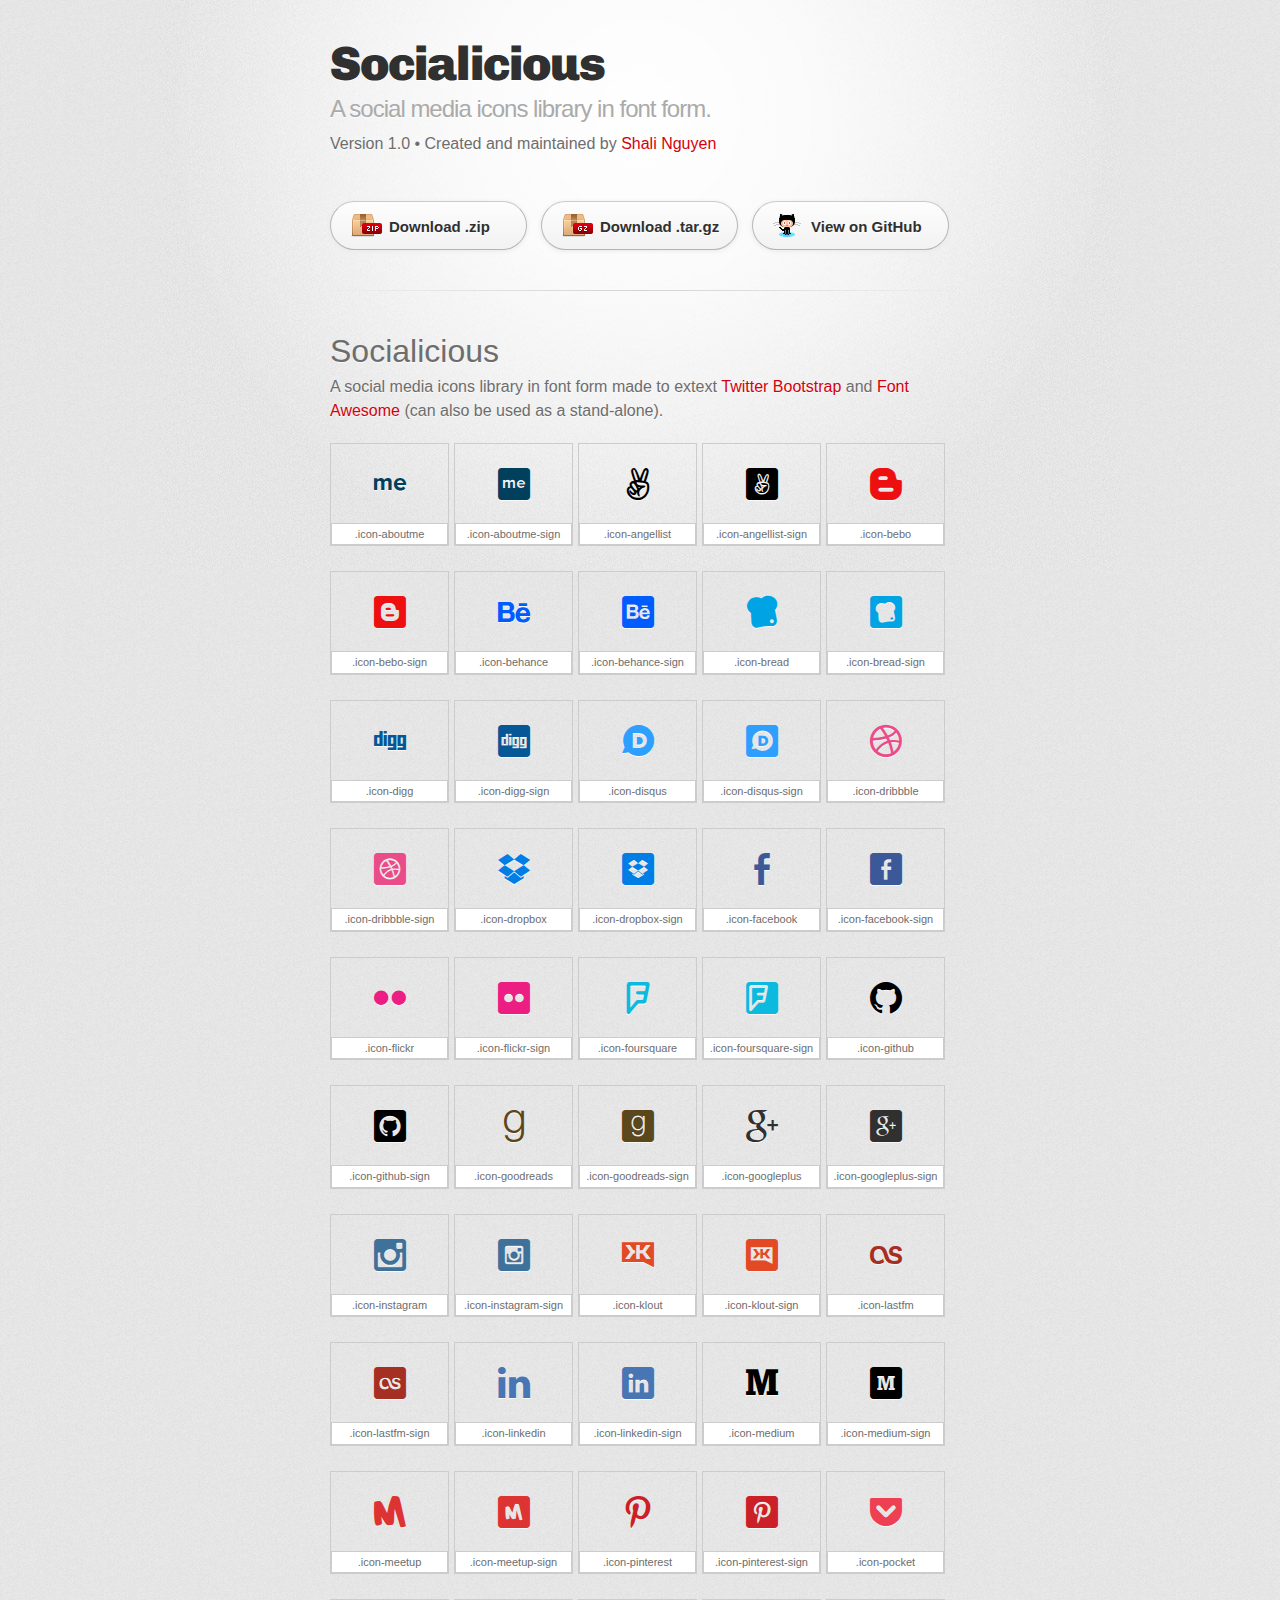
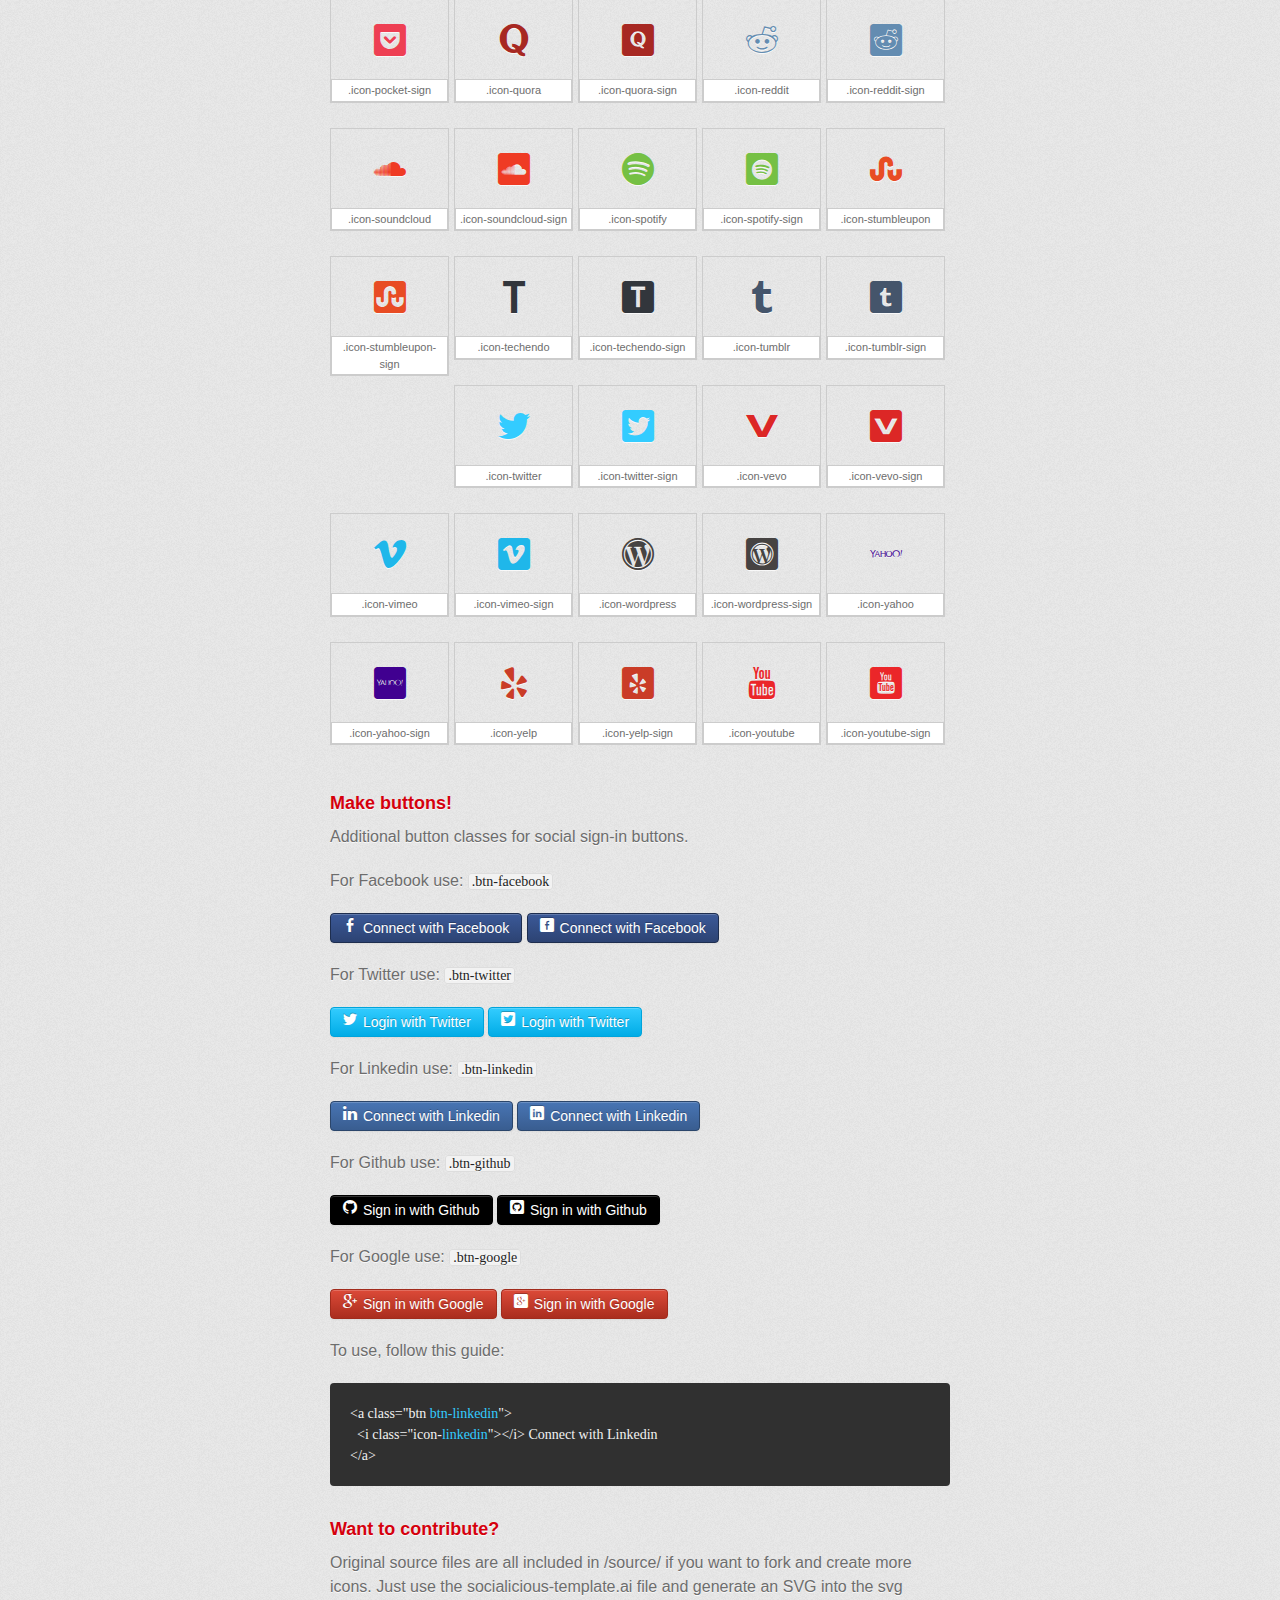
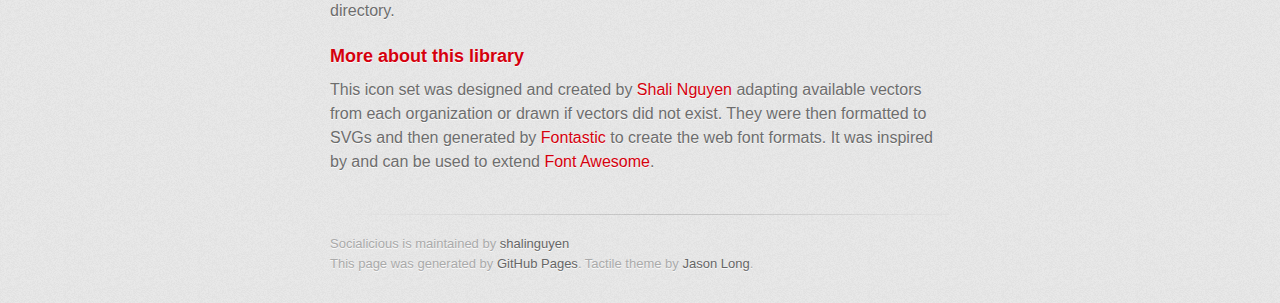
<file: index.html>
<!DOCTYPE html>
<html>
  <head>
    <meta charset='utf-8'>
    <meta http-equiv="X-UA-Compatible" content="chrome=1">
    <link href='https://fonts.googleapis.com/css?family=Chivo:900' rel='stylesheet' type='text/css'>
    <link rel="stylesheet" type="text/css" href="http://shalinguyen.github.io/socialicious/example/bootstrap.css" media="screen" />
    <link rel="stylesheet" type="text/css" href="http://shalinguyen.github.io/socialicious/example/styles.css" media="screen" />
    <link rel="stylesheet" type="text/css" href="css/socialicious.css" media="screen" />
    <!--[if lt IE 9]>
    <script src="//html5shiv.googlecode.com/svn/trunk/html5.js"></script>
    <![endif]-->
    <title>Socialicious - A social media icons library in font form</title>
  </head>
  <body>
    <div id="container">
      <div class="inner">
        <header>
          <h1>Socialicious</h1>
          <h2>A social media icons library in font form.</h2>
          <p>Version 1.0 &bull; Created and maintained by <a href="http://twitter.com/shalinguyen">Shali Nguyen</a></p>
        </header>
        <section id="downloads" class="clearfix">
          <a href="https://github.com/shalinguyen/socialicious/zipball/master" id="download-zip" class="button"><span>Download .zip</span></a>
          <a href="https://github.com/shalinguyen/socialicious/tarball/master" id="download-tar-gz" class="button"><span>Download .tar.gz</span></a>
          <a href="https://github.com/shalinguyen/socialicious" id="view-on-github" class="button"><span>View on GitHub</span></a>
        </section>
        <hr>
        <section id="main_content">
          <h1><a name="socialicious" class="anchor" href="#socialicious"><span class="octicon octicon-link"></span></a>Socialicious</h1>
          <p>A social media icons library in font form made to extext <a href="http://twitter.github.io/bootstrap/" target="_blank">Twitter Bootstrap</a> and <a href="http://fortawesome.github.io/Font-Awesome/" target="_blank">Font Awesome</a> (can also be used as a stand-alone).</p>
          <ul class="icons-preview">
            <li><i class="icon-2x icon-aboutme"></i><small>.icon-aboutme</small></li>
            <li><i class="icon-2x icon-aboutme-sign"></i><small>.icon-aboutme-sign</small></li>
            <li><i class="icon-2x icon-angellist"></i><small>.icon-angellist</small></li>
            <li><i class="icon-2x icon-angellist-sign"></i><small>.icon-angellist-sign</small></li>
            <li><i class="icon-2x icon-bebo"></i><small>.icon-bebo</small></li>
            <li><i class="icon-2x icon-bebo-sign"></i><small>.icon-bebo-sign</small></li>
            <li><i class="icon-2x icon-behance"></i><small>.icon-behance</small></li>
            <li><i class="icon-2x icon-behance-sign"></i><small>.icon-behance-sign</small></li>
            <li><i class="icon-2x icon-bread"></i><small>.icon-bread</small></li>
            <li><i class="icon-2x icon-bread-sign"></i><small>.icon-bread-sign</small></li>
            <li><i class="icon-2x icon-digg"></i><small>.icon-digg</small></li>
            <li><i class="icon-2x icon-digg-sign"></i><small>.icon-digg-sign</small></li>
            <li><i class="icon-2x icon-disqus"></i><small>.icon-disqus</small></li>
            <li><i class="icon-2x icon-disqus-sign"></i><small>.icon-disqus-sign</small></li>
            <li><i class="icon-2x icon-dribbble"></i><small>.icon-dribbble</small></li>
            <li><i class="icon-2x icon-dribbble-sign"></i><small>.icon-dribbble-sign</small></li>
            <li><i class="icon-2x icon-dropbox"></i><small>.icon-dropbox</small></li>
            <li><i class="icon-2x icon-dropbox-sign"></i><small>.icon-dropbox-sign</small></li>
            <li><i class="icon-2x icon-facebook"></i><small>.icon-facebook</small></li>
            <li><i class="icon-2x icon-facebook-sign"></i><small>.icon-facebook-sign</small></li>
            <li><i class="icon-2x icon-flickr"></i><small>.icon-flickr</small></li>
            <li><i class="icon-2x icon-flickr-sign"></i><small>.icon-flickr-sign</small></li>
            <li><i class="icon-2x icon-foursquare"></i><small>.icon-foursquare</small></li>
            <li><i class="icon-2x icon-foursquare-sign"></i><small>.icon-foursquare-sign</small></li>
            <li><i class="icon-2x icon-github"></i><small>.icon-github</small></li>
            <li><i class="icon-2x icon-github-sign"></i><small>.icon-github-sign</small></li>
            <li><i class="icon-2x icon-goodreads"></i><small>.icon-goodreads</small></li>
            <li><i class="icon-2x icon-goodreads-sign"></i><small>.icon-goodreads-sign</small></li>
            <li><i class="icon-2x icon-googleplus"></i><small>.icon-googleplus</small></li>
            <li><i class="icon-2x icon-googleplus-sign"></i><small>.icon-googleplus-sign</small></li>
            <li><i class="icon-2x icon-instagram"></i><small>.icon-instagram</small></li>
            <li><i class="icon-2x icon-instagram-sign"></i><small>.icon-instagram-sign</small></li>
            <li><i class="icon-2x icon-klout"></i><small>.icon-klout</small></li>
            <li><i class="icon-2x icon-klout-sign"></i><small>.icon-klout-sign</small></li>
            <li><i class="icon-2x icon-lastfm"></i><small>.icon-lastfm</small></li>
            <li><i class="icon-2x icon-lastfm-sign"></i><small>.icon-lastfm-sign</small></li>
            <li><i class="icon-2x icon-linkedin"></i><small>.icon-linkedin</small></li>
            <li><i class="icon-2x icon-linkedin-sign"></i><small>.icon-linkedin-sign</small></li>
            <li><i class="icon-2x icon-medium"></i><small>.icon-medium</small></li>
            <li><i class="icon-2x icon-medium-sign"></i><small>.icon-medium-sign</small></li>
            <li><i class="icon-2x icon-meetup"></i><small>.icon-meetup</small></li>
            <li><i class="icon-2x icon-meetup-sign"></i><small>.icon-meetup-sign</small></li>
            <li><i class="icon-2x icon-pinterest"></i><small>.icon-pinterest</small></li>
            <li><i class="icon-2x icon-pinterest-sign"></i><small>.icon-pinterest-sign</small></li>
            <li><i class="icon-2x icon-pocket"></i><small>.icon-pocket</small></li>
            <li><i class="icon-2x icon-pocket-sign"></i><small>.icon-pocket-sign</small></li>
            <li><i class="icon-2x icon-quora"></i><small>.icon-quora</small></li>
            <li><i class="icon-2x icon-quora-sign"></i><small>.icon-quora-sign</small></li>
            <li><i class="icon-2x icon-reddit"></i><small>.icon-reddit</small></li>
            <li><i class="icon-2x icon-reddit-sign"></i><small>.icon-reddit-sign</small></li>
            <li><i class="icon-2x icon-soundcloud"></i><small>.icon-soundcloud</small></li>
            <li><i class="icon-2x icon-soundcloud-sign"></i><small>.icon-soundcloud-sign</small></li>
            <li><i class="icon-2x icon-spotify"></i><small>.icon-spotify</small></li>
            <li><i class="icon-2x icon-spotify-sign"></i><small>.icon-spotify-sign</small></li>
            <li><i class="icon-2x icon-stumbleupon"></i><small>.icon-stumbleupon</small></li>
            <li><i class="icon-2x icon-stumbleupon-sign"></i><small>.icon-stumbleupon-sign</small></li>
            <li><i class="icon-2x icon-techendo"></i><small>.icon-techendo</small></li>
            <li><i class="icon-2x icon-techendo-sign"></i><small>.icon-techendo-sign</small></li>
            <li><i class="icon-2x icon-tumblr"></i><small>.icon-tumblr</small></li>
            <li><i class="icon-2x icon-tumblr-sign"></i><small>.icon-tumblr-sign</small></li>
            <li><i class="icon-2x icon-twitter"></i><small>.icon-twitter</small></li>
            <li><i class="icon-2x icon-twitter-sign"></i><small>.icon-twitter-sign</small></li>
            <li><i class="icon-2x icon-vevo"></i><small>.icon-vevo</small></li>
            <li><i class="icon-2x icon-vevo-sign"></i><small>.icon-vevo-sign</small></li>
            <li><i class="icon-2x icon-vimeo"></i><small>.icon-vimeo</small></li>
            <li><i class="icon-2x icon-vimeo-sign"></i><small>.icon-vimeo-sign</small></li>
            <li><i class="icon-2x icon-wordpress"></i><small>.icon-wordpress</small></li>
            <li><i class="icon-2x icon-wordpress-sign"></i><small>.icon-wordpress-sign</small></li>
            <li><i class="icon-2x icon-yahoo"></i><small>.icon-yahoo</small></li>
            <li><i class="icon-2x icon-yahoo-sign"></i><small>.icon-yahoo-sign</small></li>
            <li><i class="icon-2x icon-yelp"></i><small>.icon-yelp</small></li>
            <li><i class="icon-2x icon-yelp-sign"></i><small>.icon-yelp-sign</small></li>
            <li><i class="icon-2x icon-youtube"></i><small>.icon-youtube</small></li>
            <li><i class="icon-2x icon-youtube-sign"></i><small>.icon-youtube-sign</small></li>
          </ul>

          <h3>Make buttons!</h3>
          <p>Additional button classes for social sign-in buttons.</p>

          <p>For Facebook use: <code>.btn-facebook</code></p>
          <p>
            <a class="btn btn-facebook"><i class="icon-facebook"></i> Connect with Facebook</a>
            <a class="btn btn-facebook"><i class="icon-facebook-sign"></i> Connect with Facebook</a>
          </p>

          <p>For Twitter use: <code>.btn-twitter</code></p>
          <p>
            <a class="btn btn-twitter"><i class="icon-twitter"></i> Login with Twitter</a>
            <a class="btn btn-twitter"><i class="icon-twitter-sign"></i> Login with Twitter</a>
          </p>

          <p>For Linkedin use: <code>.btn-linkedin</code></p>
          <p>
            <a class="btn btn-linkedin"><i class="icon-linkedin"></i> Connect with Linkedin</a>
            <a class="btn btn-linkedin"><i class="icon-linkedin-sign"></i> Connect with Linkedin</a>
          </p>

          <p>For Github use: <code>.btn-github</code></p>
          <p>
            <a class="btn btn-github"><i class="icon-github"></i> Sign in with Github</a>
            <a class="btn btn-github"><i class="icon-github-sign"></i> Sign in with Github</a>
          </p>

          <p>For Google use: <code>.btn-google</code></p>
          <p>
            <a class="btn btn-google"><i class="icon-googleplus"></i> Sign in with Google</a>
            <a class="btn btn-google"><i class="icon-googleplus-sign"></i> Sign in with Google</a>
          </p>

          <p>To use, follow this guide:</p>

<pre>
&lt;a class=&quot;btn <span>btn-linkedin</span>&quot;&gt;
  &lt;i class=&quot;icon-<span>linkedin</span>&quot;&gt;&lt;/i&gt; Connect with Linkedin
&lt;/a&gt;
</pre>

          <h3><a name="want-to-contribute" class="anchor" href="#want-to-contribute"><span class="octicon octicon-link"></span></a>Want to contribute?</h3>

          <p>Original source files are all included in /source/ if you want to fork and create more icons. Just use the socialicious-template.ai file and generate an SVG into the svg directory.</p>

          <h3>
          <a name="more-about-this-library" class="anchor" href="#more-about-this-library"><span class="octicon octicon-link"></span></a>More about this library</h3>

          <p>This icon set was designed and created by <a href="http://twitter.com/shalinguyen">Shali Nguyen</a> adapting available vectors from each organization or drawn if vectors did not exist. They were then formatted to SVGs and then generated by <a href="http://fontastic.me/" target="_blank">Fontastic</a> to create the web font formats. It was inspired by and can be used to extend <a href="http://fortawesome.github.io/Font-Awesome/" target="_blank">Font Awesome</a>.</p>
        </section>
        <footer>
          Socialicious is maintained by <a href="https://github.com/shalinguyen">shalinguyen</a><br>
          This page was generated by <a href="http://pages.github.com">GitHub Pages</a>. Tactile theme by <a href="https://twitter.com/jasonlong">Jason Long</a>.
        </footer>
      </div>
    </div>
  <script>
  (function(i,s,o,g,r,a,m){i['GoogleAnalyticsObject']=r;i[r]=i[r]||function(){
  (i[r].q=i[r].q||[]).push(arguments)},i[r].l=1*new Date();a=s.createElement(o),
  m=s.getElementsByTagName(o)[0];a.async=1;a.src=g;m.parentNode.insertBefore(a,m)
  })(window,document,'script','//www.google-analytics.com/analytics.js','ga');

  ga('create', 'UA-2699473-24', 'shalinguyen.github.io');
  ga('send', 'pageview');
  </script>
  </body>
</html>
</file>
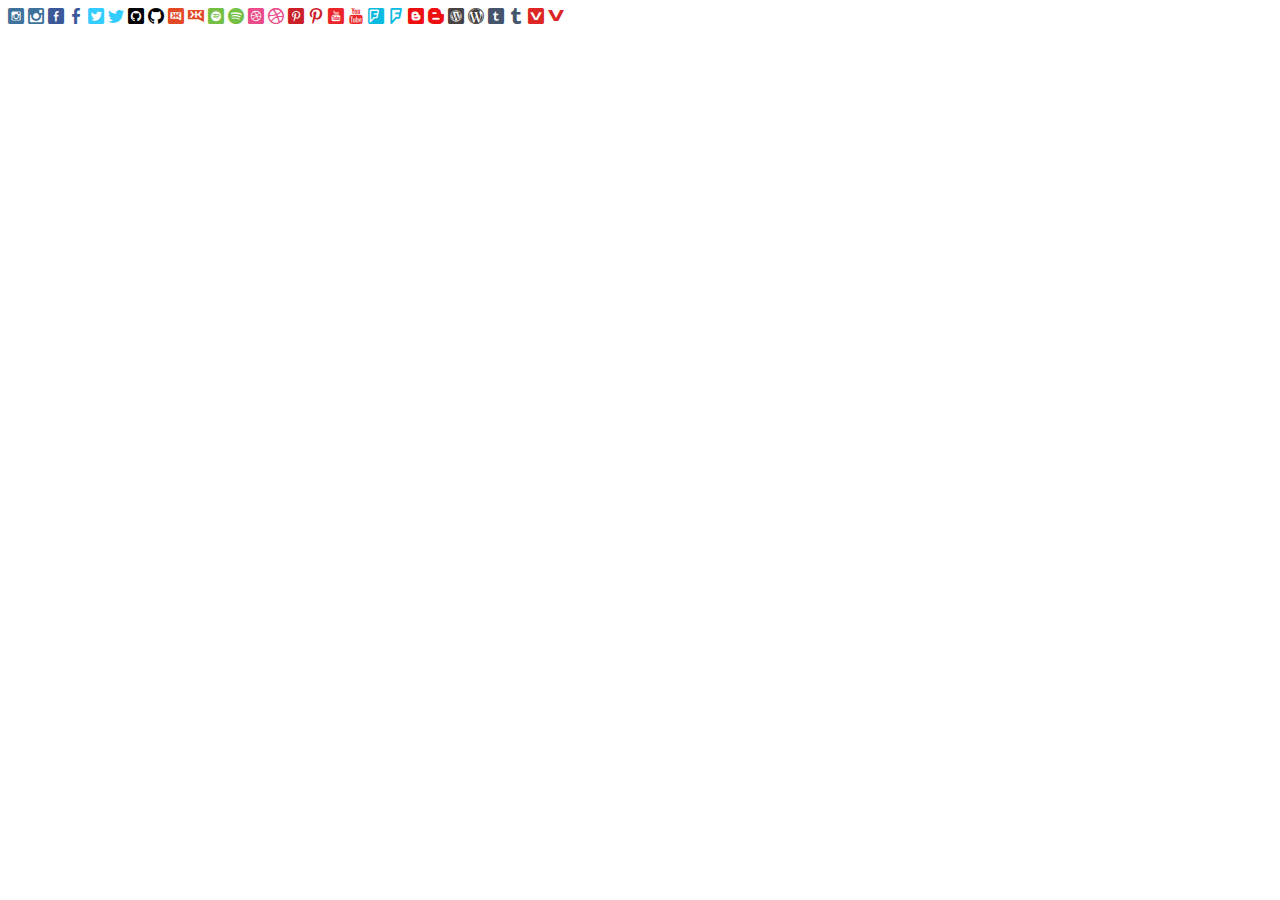
<file: examples.html>
<!DOCTYPE html>
<!--[if lt IE 7 ]><html class="ie ie6" lang="en"> <![endif]-->
<!--[if IE 7 ]><html class="ie ie7" lang="en"> <![endif]-->
<!--[if IE 8 ]><html class="ie ie8" lang="en"> <![endif]-->
<!--[if (gte IE 9)|!(IE)]><!-->
<html lang="en" xmlns="http://www.w3.org/1999/html"> <!--<![endif]-->
<head>
  <meta charset="utf-8" />
  <title>Socialicious - A social media icon font for Bootstrap</title>
  <meta name="description" content="Socialicious - A social media icon font for Bootstrap">
  <meta name="author" content="Shali Nguyen">
  <meta name="viewport" content="width=device-width, initial-scale=1.0">
  <!--<meta name="viewport" content="initial-scale=1; maximum-scale=1">-->

  <!--[if lt IE 9]>
  <script src="http://html5shim.googlecode.com/svn/trunk/html5.js"></script>
  <![endif]-->

  <!-- CSS
 ================================================== -->
  <link rel="stylesheet" href="css/socialicious.css">
</head>
<body>

<i class="icon-instagram-sign"></i>
<i class="icon-instagram"></i>
<i class="icon-facebook-sign"></i>
<i class="icon-facebook"></i>
<i class="icon-twitter-sign"></i>
<i class="icon-twitter"></i>
<i class="icon-github-sign"></i>
<i class="icon-github"></i>
<i class="icon-klout-sign"></i>
<i class="icon-klout"></i>
<i class="icon-spotify-sign"></i>
<i class="icon-spotify"></i>
<i class="icon-dribbble-sign"></i>
<i class="icon-dribbble"></i>
<i class="icon-pinterest-sign"></i>
<i class="icon-pinterest"></i>
<i class="icon-google-plus-sign"></i>
<i class="icon-google-plus"></i>
<i class="icon-youtube-sign"></i>
<i class="icon-youtube"></i>
<i class="icon-foursquare-sign"></i>
<i class="icon-foursquare"></i>
<i class="icon-bebo-sign"></i>
<i class="icon-bebo"></i>
<i class="icon-wordpress-sign"></i>
<i class="icon-wordpress"></i>
<i class="icon-tumblr-sign"></i>
<i class="icon-tumblr"></i>
<i class="icon-vevo-sign"></i>
<i class="icon-vevo"></i>

</body>
</html>
</file>
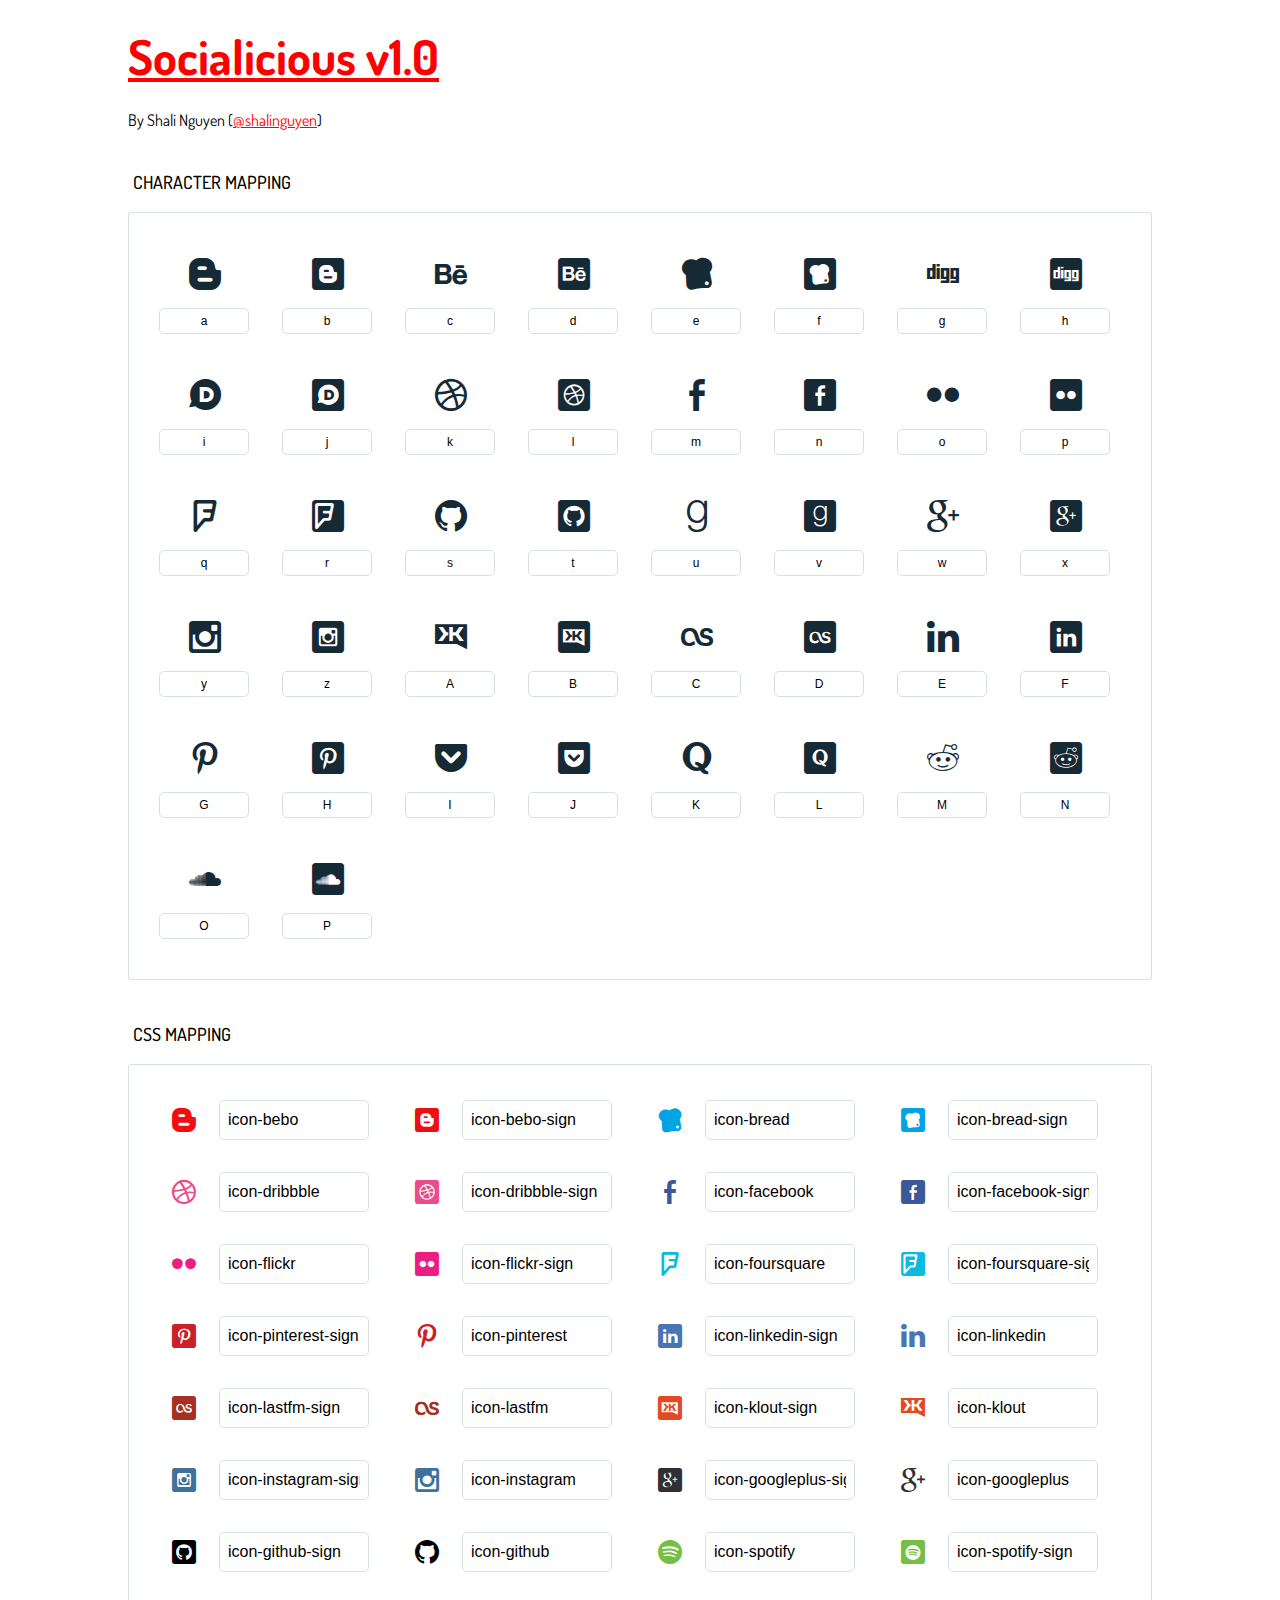
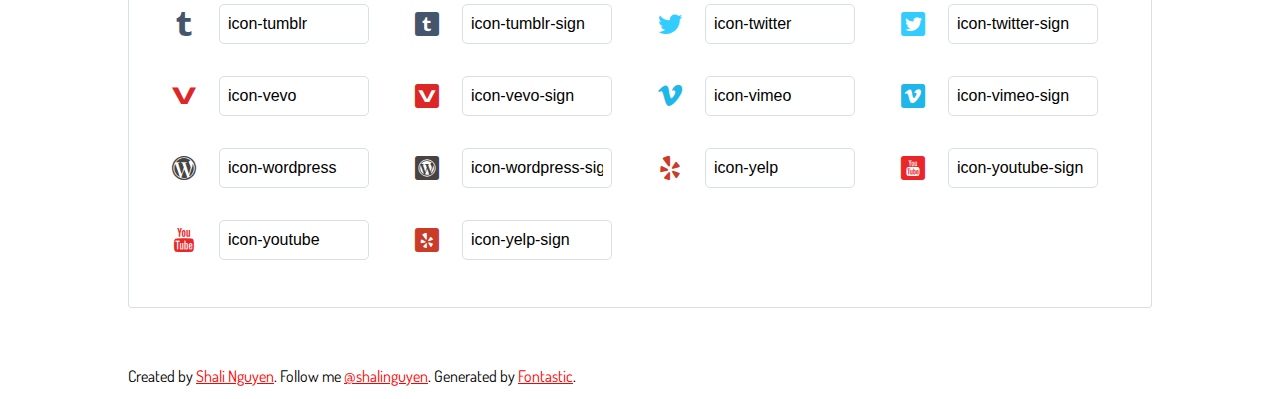
<file: icons-reference.html>
<!DOCTYPE html>
<html lang="en">
  <head>
    <meta charset="utf-8">
    <meta http-equiv="X-UA-Compatible" content="IE=edge,chrome=1">
    <meta name="viewport" content="width=device-width,initial-scale=1">
    <title>Socialicious - A social media icon font for Bootstrap</title><link href="http://fonts.googleapis.com/css?family=Dosis:400,500,700" rel="stylesheet" type="text/css">
    <meta name="author" content="Shali Nguyen">
    <link rel="stylesheet" href="css/styles.css">
    <link rel="stylesheet" href="css/socialicious.css">

    <style type="text/css">
      html,body,div,span,applet,object,iframe,h1,h2,h3,h4,h5,h6,p,blockquote,pre,a,abbr,acronym,address,big,cite,code,del,dfn,em,img,ins,kbd,q,s,samp,small,strike,strong,sub,sup,tt,var,dl,dt,dd,ol,ul,li,fieldset,form,label,legend,table,caption,tbody,tfoot,thead,tr,th,td{margin:0;padding:0;border:0;outline:0;font-weight:inherit;font-style:inherit;font-family:inherit;font-size:100%;vertical-align:baseline}
body{line-height:1;color:#000;background:#fff}
ol,ul{list-style:none}
table{border-collapse:separate;border-spacing:0;vertical-align:middle}
caption,th,td{text-align:left;font-weight:normal;vertical-align:middle}
a img{border:none}
*{-webkit-box-sizing:border-box;-moz-box-sizing:border-box;box-sizing:border-box}
body{font-family:'Dosis','Tahoma',sans-serif}
.container{margin:15px auto;width:80%}
h1{margin:40px 0;font-weight:700;font-size:48px;line-height:32px;color:#fb565e}
h2{font-size:18px;padding:0 0 21px 5px;margin:45px 0 0 0;text-transform:uppercase;font-weight:500}
a {color:red;}
.glyphs.character-mapping{margin:0 0 20px 0;padding:20px 0 20px 30px;color:rgba(0,0,0,0.5);border:1px solid #d8e0e5;-webkit-border-radius:3px;border-radius:3px;}
.glyphs.character-mapping li{margin:0 30px 20px 0;display:inline-block;width:90px}
.glyphs.character-mapping .icon{margin:10px 0 10px 15px;padding:15px;position:relative;width:55px;height:55px;color:#162a36 !important;overflow:hidden;-webkit-border-radius:3px;border-radius:3px;font-size:32px;}
.glyphs.character-mapping .icon svg{fill:#000}
.glyphs.character-mapping input{margin:0;padding:5px 0;line-height:12px;font-size:12px;display:block;width:100%;border:1px solid #d8e0e5;-webkit-border-radius:5px;border-radius:5px;text-align:center;outline:0;}
.glyphs.character-mapping input:focus{border:1px solid #fbde4a;-webkit-box-shadow:inset 0 0 3px #fbde4a;box-shadow:inset 0 0 3px #fbde4a}
.glyphs.character-mapping input:hover{-webkit-box-shadow:inset 0 0 3px #fbde4a;box-shadow:inset 0 0 3px #fbde4a}
.glyphs.css-mapping{margin:0 0 60px 0;padding:30px 0 20px 30px;color:rgba(0,0,0,0.5);border:1px solid #d8e0e5;-webkit-border-radius:3px;border-radius:3px;}
.glyphs.css-mapping li{margin:0 30px 20px 0;padding:0;display:inline-block;overflow:hidden}
.glyphs.css-mapping .icon{margin:0;margin-right:10px;padding:13px;height:50px;width:50px;overflow:hidden;float:left;font-size:24px}
.glyphs.css-mapping input{margin:0;margin-top:5px;padding:8px;line-height:16px;font-size:16px;display:block;width:150px;height:40px;border:1px solid #d8e0e5;-webkit-border-radius:5px;border-radius:5px;background:#fff;outline:0;float:right;}
.glyphs.css-mapping input:focus{border:1px solid #fbde4a;-webkit-box-shadow:inset 0 0 3px #fbde4a;box-shadow:inset 0 0 3px #fbde4a}
.glyphs.css-mapping input:hover{-webkit-box-shadow:inset 0 0 3px #fbde4a;box-shadow:inset 0 0 3px #fbde4a}

      
    </style>
  </head>
  <body>
    <div class="container">
      <h1><a href="http://shalinguyen.github.io/socialicious/">Socialicious v1.0</a></h1>
      <p>By Shali Nguyen (<a href="http://twitter.com/shalinguyen">@shalinguyen</a>)</p>
      <h2>Character mapping</h2>
      <ul class="glyphs character-mapping">
        <li>
          <div data-icon="a" class="icon"></div>
          <input type="text" readonly="readonly" value="a">
        </li>
        <li>
          <div data-icon="b" class="icon"></div>
          <input type="text" readonly="readonly" value="b">
        </li>
        <li>
          <div data-icon="c" class="icon"></div>
          <input type="text" readonly="readonly" value="c">
        </li>
        <li>
          <div data-icon="d" class="icon"></div>
          <input type="text" readonly="readonly" value="d">
        </li>
        <li>
          <div data-icon="e" class="icon"></div>
          <input type="text" readonly="readonly" value="e">
        </li>
        <li>
          <div data-icon="f" class="icon"></div>
          <input type="text" readonly="readonly" value="f">
        </li>
        <li>
          <div data-icon="g" class="icon"></div>
          <input type="text" readonly="readonly" value="g">
        </li>
        <li>
          <div data-icon="h" class="icon"></div>
          <input type="text" readonly="readonly" value="h">
        </li>
        <li>
          <div data-icon="i" class="icon"></div>
          <input type="text" readonly="readonly" value="i">
        </li>
        <li>
          <div data-icon="j" class="icon"></div>
          <input type="text" readonly="readonly" value="j">
        </li>
        <li>
          <div data-icon="k" class="icon"></div>
          <input type="text" readonly="readonly" value="k">
        </li>
        <li>
          <div data-icon="l" class="icon"></div>
          <input type="text" readonly="readonly" value="l">
        </li>
        <li>
          <div data-icon="m" class="icon"></div>
          <input type="text" readonly="readonly" value="m">
        </li>
        <li>
          <div data-icon="n" class="icon"></div>
          <input type="text" readonly="readonly" value="n">
        </li>
        <li>
          <div data-icon="o" class="icon"></div>
          <input type="text" readonly="readonly" value="o">
        </li>
        <li>
          <div data-icon="p" class="icon"></div>
          <input type="text" readonly="readonly" value="p">
        </li>
        <li>
          <div data-icon="q" class="icon"></div>
          <input type="text" readonly="readonly" value="q">
        </li>
        <li>
          <div data-icon="r" class="icon"></div>
          <input type="text" readonly="readonly" value="r">
        </li>
        <li>
          <div data-icon="s" class="icon"></div>
          <input type="text" readonly="readonly" value="s">
        </li>
        <li>
          <div data-icon="t" class="icon"></div>
          <input type="text" readonly="readonly" value="t">
        </li>
        <li>
          <div data-icon="u" class="icon"></div>
          <input type="text" readonly="readonly" value="u">
        </li>
        <li>
          <div data-icon="v" class="icon"></div>
          <input type="text" readonly="readonly" value="v">
        </li>
        <li>
          <div data-icon="w" class="icon"></div>
          <input type="text" readonly="readonly" value="w">
        </li>
        <li>
          <div data-icon="x" class="icon"></div>
          <input type="text" readonly="readonly" value="x">
        </li>
        <li>
          <div data-icon="y" class="icon"></div>
          <input type="text" readonly="readonly" value="y">
        </li>
        <li>
          <div data-icon="z" class="icon"></div>
          <input type="text" readonly="readonly" value="z">
        </li>
        <li>
          <div data-icon="A" class="icon"></div>
          <input type="text" readonly="readonly" value="A">
        </li>
        <li>
          <div data-icon="B" class="icon"></div>
          <input type="text" readonly="readonly" value="B">
        </li>
        <li>
          <div data-icon="C" class="icon"></div>
          <input type="text" readonly="readonly" value="C">
        </li>
        <li>
          <div data-icon="D" class="icon"></div>
          <input type="text" readonly="readonly" value="D">
        </li>
        <li>
          <div data-icon="E" class="icon"></div>
          <input type="text" readonly="readonly" value="E">
        </li>
        <li>
          <div data-icon="F" class="icon"></div>
          <input type="text" readonly="readonly" value="F">
        </li>
        <li>
          <div data-icon="G" class="icon"></div>
          <input type="text" readonly="readonly" value="G">
        </li>
        <li>
          <div data-icon="H" class="icon"></div>
          <input type="text" readonly="readonly" value="H">
        </li>
        <li>
          <div data-icon="I" class="icon"></div>
          <input type="text" readonly="readonly" value="I">
        </li>
        <li>
          <div data-icon="J" class="icon"></div>
          <input type="text" readonly="readonly" value="J">
        </li>
        <li>
          <div data-icon="K" class="icon"></div>
          <input type="text" readonly="readonly" value="K">
        </li>
        <li>
          <div data-icon="L" class="icon"></div>
          <input type="text" readonly="readonly" value="L">
        </li>
        <li>
          <div data-icon="M" class="icon"></div>
          <input type="text" readonly="readonly" value="M">
        </li>
        <li>
          <div data-icon="N" class="icon"></div>
          <input type="text" readonly="readonly" value="N">
        </li>
        <li>
          <div data-icon="O" class="icon"></div>
          <input type="text" readonly="readonly" value="O">
        </li>
        <li>
          <div data-icon="P" class="icon"></div>
          <input type="text" readonly="readonly" value="P">
        </li>
      </ul>
      <h2>CSS mapping</h2>
      <ul class="glyphs css-mapping">
        <li>
          <i class="icon icon-bebo"></i>
          <input type="text" readonly="readonly" value="icon-bebo">
        </li>
        <li>
          <i class="icon icon-bebo-sign"></i>
          <input type="text" readonly="readonly" value="icon-bebo-sign">
        </li>
        <li>
          <i class="icon icon-bread"></i>
          <input type="text" readonly="readonly" value="icon-bread">
        </li>
        <li>
          <i class="icon icon-bread-sign"></i>
          <input type="text" readonly="readonly" value="icon-bread-sign">
        </li>
        <li>
          <i class="icon icon-dribbble"></i>
          <input type="text" readonly="readonly" value="icon-dribbble">
        </li>
        <li>
          <i class="icon icon-dribbble-sign"></i>
          <input type="text" readonly="readonly" value="icon-dribbble-sign">
        </li>
        <li>
          <i class="icon icon-facebook"></i>
          <input type="text" readonly="readonly" value="icon-facebook">
        </li>
        <li>
          <i class="icon icon-facebook-sign"></i>
          <input type="text" readonly="readonly" value="icon-facebook-sign">
        </li>
        <li>
          <i class="icon icon-flickr"></i>
          <input type="text" readonly="readonly" value="icon-flickr">
        </li>
        <li>
          <i class="icon icon-flickr-sign"></i>
          <input type="text" readonly="readonly" value="icon-flickr-sign">
        </li>
        <li>
          <i class="icon icon-foursquare"></i>
          <input type="text" readonly="readonly" value="icon-foursquare">
        </li>
        <li>
          <i class="icon icon-foursquare-sign"></i>
          <input type="text" readonly="readonly" value="icon-foursquare-sign">
        </li>
        <li>
          <i class="icon icon-pinterest-sign"></i>
          <input type="text" readonly="readonly" value="icon-pinterest-sign">
        </li>
        <li>
          <i class="icon icon-pinterest"></i>
          <input type="text" readonly="readonly" value="icon-pinterest">
        </li>
        <li>
          <i class="icon icon-linkedin-sign"></i>
          <input type="text" readonly="readonly" value="icon-linkedin-sign">
        </li>
        <li>
          <i class="icon icon-linkedin"></i>
          <input type="text" readonly="readonly" value="icon-linkedin">
        </li>
        <li>
          <i class="icon icon-lastfm-sign"></i>
          <input type="text" readonly="readonly" value="icon-lastfm-sign">
        </li>
        <li>
          <i class="icon icon-lastfm"></i>
          <input type="text" readonly="readonly" value="icon-lastfm">
        </li>
        <li>
          <i class="icon icon-klout-sign"></i>
          <input type="text" readonly="readonly" value="icon-klout-sign">
        </li>
        <li>
          <i class="icon icon-klout"></i>
          <input type="text" readonly="readonly" value="icon-klout">
        </li>
        <li>
          <i class="icon icon-instagram-sign"></i>
          <input type="text" readonly="readonly" value="icon-instagram-sign">
        </li>
        <li>
          <i class="icon icon-instagram"></i>
          <input type="text" readonly="readonly" value="icon-instagram">
        </li>
        <li>
          <i class="icon icon-googleplus-sign"></i>
          <input type="text" readonly="readonly" value="icon-googleplus-sign">
        </li>
        <li>
          <i class="icon icon-googleplus"></i>
          <input type="text" readonly="readonly" value="icon-googleplus">
        </li>
        <li>
          <i class="icon icon-github-sign"></i>
          <input type="text" readonly="readonly" value="icon-github-sign">
        </li>
        <li>
          <i class="icon icon-github"></i>
          <input type="text" readonly="readonly" value="icon-github">
        </li>
        <li>
          <i class="icon icon-spotify"></i>
          <input type="text" readonly="readonly" value="icon-spotify">
        </li>
        <li>
          <i class="icon icon-spotify-sign"></i>
          <input type="text" readonly="readonly" value="icon-spotify-sign">
        </li>
        <li>
          <i class="icon icon-tumblr"></i>
          <input type="text" readonly="readonly" value="icon-tumblr">
        </li>
        <li>
          <i class="icon icon-tumblr-sign"></i>
          <input type="text" readonly="readonly" value="icon-tumblr-sign">
        </li>
        <li>
          <i class="icon icon-twitter"></i>
          <input type="text" readonly="readonly" value="icon-twitter">
        </li>
        <li>
          <i class="icon icon-twitter-sign"></i>
          <input type="text" readonly="readonly" value="icon-twitter-sign">
        </li>
        <li>
          <i class="icon icon-vevo"></i>
          <input type="text" readonly="readonly" value="icon-vevo">
        </li>
        <li>
          <i class="icon icon-vevo-sign"></i>
          <input type="text" readonly="readonly" value="icon-vevo-sign">
        </li>
        <li>
          <i class="icon icon-vimeo"></i>
          <input type="text" readonly="readonly" value="icon-vimeo">
        </li>
        <li>
          <i class="icon icon-vimeo-sign"></i>
          <input type="text" readonly="readonly" value="icon-vimeo-sign">
        </li>
        <li>
          <i class="icon icon-wordpress"></i>
          <input type="text" readonly="readonly" value="icon-wordpress">
        </li>
        <li>
          <i class="icon icon-wordpress-sign"></i>
          <input type="text" readonly="readonly" value="icon-wordpress-sign">
        </li>
        <li>
          <i class="icon icon-yelp"></i>
          <input type="text" readonly="readonly" value="icon-yelp">
        </li>
        <li>
          <i class="icon icon-youtube-sign"></i>
          <input type="text" readonly="readonly" value="icon-youtube-sign">
        </li>
        <li>
          <i class="icon icon-youtube"></i>
          <input type="text" readonly="readonly" value="icon-youtube">
        </li>
        <li>
          <i class="icon icon-yelp-sign"></i>
          <input type="text" readonly="readonly" value="icon-yelp-sign">
        </li>
      </ul>

      <small>Created by <a href="http://www.shalinguyen.com" target="_blank">Shali Nguyen</a>. Follow me <a href="http://twitter.com/shalinguyen" target="_blank">@shalinguyen</a>. Generated by <a href="http://fontastic.com" target="_blank">Fontastic</a>.</small>
    </div>


<script type="text/javascript">
(function() {
  var glyphs, _i, _len, _ref;

  _ref = document.getElementsByClassName('glyphs');
  for (_i = 0, _len = _ref.length; _i < _len; _i++) {
    glyphs = _ref[_i];
    glyphs.addEventListener('click', function(event) {
      if (event.target.tagName === 'INPUT') {
        return event.target.select();
      }
    });
  }

}).call(this);
</script>
  </body>
</html>
</file>
<file: css/socialicious.css>
@font-face {
  font-family: "Socialicious";
  src: url("../font/socialicious.eot");
  src: url("../font/socialicious.eot?#iefix") format("embedded-opentype"), url("../font/socialicious.ttf") format("truetype"), url("../font/socialicious.svg#socialicious") format("svg"), url("../font/socialicious.woff") format("woff");
  font-weight: normal;
  font-style: normal; }
[data-icon]:before {
  font-family: "Socialicious" !important;
  content: attr(data-icon);
  font-style: normal !important;
  font-weight: normal !important;
  font-variant: normal !important;
  text-transform: none !important;
  speak: none;
  line-height: 1;
  -webkit-font-smoothing: antialiased;
  -moz-osx-font-smoothing: grayscale; }

[class^="icon-"]:before,
[class*=" icon-"]:before {
  font-family: "Socialicious" !important;
  font-style: normal !important;
  font-weight: normal !important;
  font-variant: normal !important;
  text-transform: none !important;
  speak: none;
  line-height: 1;
  -webkit-font-smoothing: antialiased;
  -moz-osx-font-smoothing: grayscale; }

.icon-bebo:before {
  content: "a"; }

.icon-bebo-sign:before {
  content: "b"; }

.icon-behance:before {
  content: "c"; }

.icon-behance-sign:before {
  content: "d"; }

.icon-bread:before {
  content: "e"; }

.icon-bread-sign:before {
  content: "f"; }

.icon-digg:before {
  content: "g"; }

.icon-digg-sign:before {
  content: "h"; }

.icon-disqus:before {
  content: "i"; }

.icon-disqus-sign:before {
  content: "j"; }

.icon-dribbble:before {
  content: "k"; }

.icon-dribbble-sign:before {
  content: "l"; }

.icon-facebook:before {
  content: "m"; }

.icon-facebook-sign:before {
  content: "n"; }

.icon-flickr:before {
  content: "o"; }

.icon-flickr-sign:before {
  content: "p"; }

.icon-github:before {
  content: "s"; }

.icon-github-sign:before {
  content: "t"; }

.icon-goodreads:before {
  content: "u"; }

.icon-goodreads-sign:before {
  content: "v"; }

.icon-googleplus:before {
  content: "w"; }

.icon-googleplus-sign:before {
  content: "x"; }

.icon-instagram:before {
  content: "y"; }

.icon-instagram-sign:before {
  content: "z"; }

.icon-klout:before {
  content: "A"; }

.icon-klout-sign:before {
  content: "B"; }

.icon-lastfm:before {
  content: "C"; }

.icon-lastfm-sign:before {
  content: "D"; }

.icon-linkedin:before {
  content: "E"; }

.icon-linkedin-sign:before {
  content: "F"; }

.icon-pinterest:before {
  content: "G"; }

.icon-pinterest-sign:before {
  content: "H"; }

.icon-pocket:before {
  content: "I"; }

.icon-pocket-sign:before {
  content: "J"; }

.icon-quora:before {
  content: "K"; }

.icon-quora-sign:before {
  content: "L"; }

.icon-reddit:before {
  content: "M"; }

.icon-reddit-sign:before {
  content: "N"; }

.icon-soundcloud:before {
  content: "O"; }

.icon-soundcloud-sign:before {
  content: "P"; }

.icon-spotify:before {
  content: "Q"; }

.icon-spotify-sign:before {
  content: "R"; }

.icon-stumbleupon:before {
  content: "S"; }

.icon-stumbleupon-sign:before {
  content: "T"; }

.icon-techendo:before {
  content: "U"; }

.icon-techendo-sign:before {
  content: "V"; }

.icon-tumblr:before {
  content: "W"; }

.icon-tumblr-sign:before {
  content: "X"; }

.icon-twitter:before {
  content: "Y"; }

.icon-twitter-sign:before {
  content: "Z"; }

.icon-vevo:before {
  content: "0"; }

.icon-vevo-sign:before {
  content: "1"; }

.icon-vimeo:before {
  content: "2"; }

.icon-vimeo-sign:before {
  content: "3"; }

.icon-wordpress:before {
  content: "4"; }

.icon-wordpress-sign:before {
  content: "5"; }

.icon-yelp:before {
  content: "8"; }

.icon-yelp-sign:before {
  content: "9"; }

.icon-youtube:before {
  content: "!"; }

.icon-youtube-sign:before {
  content: "\""; }

.icon-aboutme:before {
  content: "#"; }

.icon-aboutme-sign:before {
  content: "$"; }

.icon-angellist:before {
  content: "%"; }

.icon-angellist-sign:before {
  content: "&"; }

.icon-dropbox:before {
  content: "'"; }

.icon-dropbox-sign:before {
  content: "("; }

.icon-meetup:before {
  content: ")"; }

.icon-meetup-sign:before {
  content: "*"; }

.icon-medium:before {
  content: "+"; }

.icon-medium-sign:before {
  content: ","; }

.icon-foursquare:before {
  content: "q"; }

.icon-foursquare-sign:before {
  content: "r"; }

.icon-yahoo:before {
  content: "6"; }

.icon-yahoo-sign:before {
  content: "7"; }

/* more sprites.less reset */
.icon-white,
.nav-pills > .active > a > [class^="icon-"],
.nav-pills > .active > a > [class*=" icon-"],
.nav-list > .active > a > [class^="icon-"],
.nav-list > .active > a > [class*=" icon-"],
.navbar-inverse .nav > .active > a > [class^="icon-"],
.navbar-inverse .nav > .active > a > [class*=" icon-"],
.dropdown-menu > li > a:hover > [class^="icon-"],
.dropdown-menu > li > a:hover > [class*=" icon-"],
.dropdown-menu > .active > a > [class^="icon-"],
.dropdown-menu > .active > a > [class*=" icon-"],
.dropdown-submenu:hover > a > [class^="icon-"],
.dropdown-submenu:hover > a > [class*=" icon-"] {
  background-image: none; }

[class^="icon-"]:before,
[class*=" icon-"]:before {
  text-decoration: inherit;
  display: inline-block;
  speak: none; }

/* makes sure icons active on rollover in links */
a [class^="icon-"],
a [class*=" icon-"] {
  display: inline-block; }

/* makes the font 33% larger relative to the icon container */
.icon-large:before {
  vertical-align: -10%;
  font-size: 1.3333333333333333em; }

.btn [class^="icon-"],
.nav [class^="icon-"],
.btn [class*=" icon-"],
.nav [class*=" icon-"] {
  display: inline-block;
  color: #fff;
  margin-right: 2px;
  margin-top: -2px;
  /* keeps button heights with and without icons the same */ }

.btn [class^="icon-"].icon-large,
.nav [class^="icon-"].icon-large,
.btn [class*=" icon-"].icon-large,
.nav [class*=" icon-"].icon-large {
  line-height: .9em; }

.btn [class^="icon-"].icon-spin,
.nav [class^="icon-"].icon-spin,
.btn [class*=" icon-"].icon-spin,
.nav [class*=" icon-"].icon-spin {
  display: inline-block; }

.nav-tabs [class^="icon-"],
.nav-pills [class^="icon-"],
.nav-tabs [class*=" icon-"],
.nav-pills [class*=" icon-"] {
  /* keeps button heights with and without icons the same */ }

.nav-tabs [class^="icon-"],
.nav-pills [class^="icon-"],
.nav-tabs [class*=" icon-"],
.nav-pills [class*=" icon-"],
.nav-tabs [class^="icon-"].icon-large,
.nav-pills [class^="icon-"].icon-large,
.nav-tabs [class*=" icon-"].icon-large,
.nav-pills [class*=" icon-"].icon-large {
  line-height: .9em; }

li [class^="icon-"],
.nav li [class^="icon-"],
li [class*=" icon-"],
.nav li [class*=" icon-"] {
  display: inline-block;
  width: 1.25em;
  text-align: center; }

li [class^="icon-"].icon-large,
.nav li [class^="icon-"].icon-large,
li [class*=" icon-"].icon-large,
.nav li [class*=" icon-"].icon-large {
  /* increased font size for icon-large */
  width: 1.5625em; }

ul.icons {
  list-style-type: none;
  text-indent: -0.75em; }

ul.icons li [class^="icon-"],
ul.icons li [class*=" icon-"] {
  width: .75em; }

.icon-muted {
  color: #eeeeee; }

.icon-border {
  border: solid 1px #eeeeee;
  padding: .2em .25em .15em;
  -webkit-border-radius: 3px;
  -moz-border-radius: 3px;
  border-radius: 3px; }

.icon-2x {
  font-size: 2em; }

.icon-2x.icon-border {
  border-width: 2px;
  -webkit-border-radius: 4px;
  -moz-border-radius: 4px;
  border-radius: 4px; }

.icon-3x {
  font-size: 3em; }

.icon-3x.icon-border {
  border-width: 3px;
  -webkit-border-radius: 5px;
  -moz-border-radius: 5px;
  border-radius: 5px; }

.icon-4x {
  font-size: 4em; }

.icon-4x.icon-border {
  border-width: 4px;
  -webkit-border-radius: 6px;
  -moz-border-radius: 6px;
  border-radius: 6px; }

[class^="icon-"].pull-left,
[class*=" icon-"].pull-left {
  margin-right: .3em; }

[class^="icon-"].pull-right,
[class*=" icon-"].pull-right {
  margin-left: .3em; }

.btn [class^="icon-"].pull-left.icon-2x,
.btn [class*=" icon-"].pull-left.icon-2x,
.btn [class^="icon-"].pull-right.icon-2x,
.btn [class*=" icon-"].pull-right.icon-2x {
  margin-top: .18em; }

.btn [class^="icon-"].icon-spin.icon-large,
.btn [class*=" icon-"].icon-spin.icon-large {
  line-height: .8em; }

.btn.btn-small [class^="icon-"].pull-left.icon-2x,
.btn.btn-small [class*=" icon-"].pull-left.icon-2x,
.btn.btn-small [class^="icon-"].pull-right.icon-2x,
.btn.btn-small [class*=" icon-"].pull-right.icon-2x {
  margin-top: .25em; }

.btn.btn-large [class^="icon-"],
.btn.btn-large [class*=" icon-"] {
  margin-top: 0; }

.btn.btn-large [class^="icon-"].pull-left.icon-2x,
.btn.btn-large [class*=" icon-"].pull-left.icon-2x,
.btn.btn-large [class^="icon-"].pull-right.icon-2x,
.btn.btn-large [class*=" icon-"].pull-right.icon-2x {
  margin-top: .05em; }

.btn.btn-large [class^="icon-"].pull-left.icon-2x,
.btn.btn-large [class*=" icon-"].pull-left.icon-2x {
  margin-right: .2em; }

.btn.btn-large [class^="icon-"].pull-right.icon-2x,
.btn.btn-large [class*=" icon-"].pull-right.icon-2x {
  margin-left: .2em; }

.btn-facebook {
  color: white;
  text-shadow: 0 -1px 0 rgba(0, 0, 0, 0.25);
  background-color: #355089;
  background-image: -moz-linear-gradient(top, #3b5998, #2d4373);
  background-image: -webkit-gradient(linear, 0 0, 0 100%, from(#3b5998), to(#2d4373));
  background-image: -webkit-linear-gradient(top, #3b5998, #2d4373);
  background-image: -o-linear-gradient(top, #3b5998, #2d4373);
  background-image: linear-gradient(to bottom, #3b5998, #2d4373);
  background-repeat: repeat-x;
  filter: progid:DXImageTransform.Microsoft.gradient(startColorstr='#FF3B5998', endColorstr='#FF2D4373', GradientType=0);
  border-color: #2d4373 #2d4373 #17233c;
  border-color: rgba(0, 0, 0, 0.1) rgba(0, 0, 0, 0.1) rgba(0, 0, 0, 0.25);
  *background-color: #2d4373;
  /* Darken IE7 buttons by default so they stand out more given they won't have borders */
  filter: progid:DXImageTransform.Microsoft.gradient(enabled=false);
  border-color: #1e2e4f; }
  .btn-facebook:hover, .btn-facebook:focus, .btn-facebook:active, .btn-facebook.active, .btn-facebook.disabled, .btn-facebook[disabled] {
    color: white;
    background-color: #2d4373;
    *background-color: #263961; }
  .btn-facebook:active, .btn-facebook.active {
    background-color: #1e2e4f \9; }

.btn-linkedin {
  color: white;
  text-shadow: 0 -1px 0 rgba(0, 0, 0, 0.25);
  background-color: #426ba5;
  background-image: -moz-linear-gradient(top, #4875b4, #395d90);
  background-image: -webkit-gradient(linear, 0 0, 0 100%, from(#4875b4), to(#395d90));
  background-image: -webkit-linear-gradient(top, #4875b4, #395d90);
  background-image: -o-linear-gradient(top, #4875b4, #395d90);
  background-image: linear-gradient(to bottom, #4875b4, #395d90);
  background-repeat: repeat-x;
  filter: progid:DXImageTransform.Microsoft.gradient(startColorstr='#FF4875B4', endColorstr='#FF395D90', GradientType=0);
  border-color: #395d90 #395d90 #243a59;
  border-color: rgba(0, 0, 0, 0.1) rgba(0, 0, 0, 0.1) rgba(0, 0, 0, 0.25);
  *background-color: #395d90;
  /* Darken IE7 buttons by default so they stand out more given they won't have borders */
  filter: progid:DXImageTransform.Microsoft.gradient(enabled=false);
  border-color: #2b466b; }
  .btn-linkedin:hover, .btn-linkedin:focus, .btn-linkedin:active, .btn-linkedin.active, .btn-linkedin.disabled, .btn-linkedin[disabled] {
    color: white;
    background-color: #395d90;
    *background-color: #32517d; }
  .btn-linkedin:active, .btn-linkedin.active {
    background-color: #2b466b \9; }

.btn-twitter {
  color: white;
  text-shadow: 0 -1px 0 rgba(0, 0, 0, 0.25);
  background-color: #1ebff5;
  background-image: -moz-linear-gradient(top, #33ccff, #00ace6);
  background-image: -webkit-gradient(linear, 0 0, 0 100%, from(#33ccff), to(#00ace6));
  background-image: -webkit-linear-gradient(top, #33ccff, #00ace6);
  background-image: -o-linear-gradient(top, #33ccff, #00ace6);
  background-image: linear-gradient(to bottom, #33ccff, #00ace6);
  background-repeat: repeat-x;
  filter: progid:DXImageTransform.Microsoft.gradient(startColorstr='#FF33CCFF', endColorstr='#FF00ACE6', GradientType=0);
  border-color: #00ace6 #00ace6 #007399;
  border-color: rgba(0, 0, 0, 0.1) rgba(0, 0, 0, 0.1) rgba(0, 0, 0, 0.25);
  *background-color: #00ace6;
  /* Darken IE7 buttons by default so they stand out more given they won't have borders */
  filter: progid:DXImageTransform.Microsoft.gradient(enabled=false);
  border-color: #00a4db; }
  .btn-twitter:hover, .btn-twitter:focus, .btn-twitter:active, .btn-twitter.active, .btn-twitter.disabled, .btn-twitter[disabled] {
    color: white;
    background-color: #00ace6;
    *background-color: #0099cc; }
  .btn-twitter:active, .btn-twitter.active {
    background-color: #0086b3 \9; }

.btn-github {
  color: white;
  text-shadow: 0 -1px 0 rgba(0, 0, 0, 0.25);
  background-color: black;
  background-image: -moz-linear-gradient(top, black, black);
  background-image: -webkit-gradient(linear, 0 0, 0 100%, from(black), to(black));
  background-image: -webkit-linear-gradient(top, black, black);
  background-image: -o-linear-gradient(top, black, black);
  background-image: linear-gradient(to bottom, black, black);
  background-repeat: repeat-x;
  filter: progid:DXImageTransform.Microsoft.gradient(startColorstr='#FF000000', endColorstr='#FF000000', GradientType=0);
  border-color: black black black;
  border-color: rgba(0, 0, 0, 0.1) rgba(0, 0, 0, 0.1) rgba(0, 0, 0, 0.25);
  *background-color: black;
  /* Darken IE7 buttons by default so they stand out more given they won't have borders */
  filter: progid:DXImageTransform.Microsoft.gradient(enabled=false);
  border-color: black; }
  .btn-github:hover, .btn-github:focus, .btn-github:active, .btn-github.active, .btn-github.disabled, .btn-github[disabled] {
    color: white;
    background-color: black;
    *background-color: black; }
  .btn-github:active, .btn-github.active {
    background-color: black \9; }

.btn-google {
  color: white;
  text-shadow: 0 -1px 0 rgba(0, 0, 0, 0.25);
  background-color: #c83e2d;
  background-image: -moz-linear-gradient(top, #dc4a38, #aa2d1e);
  background-image: -webkit-gradient(linear, 0 0, 0 100%, from(#dc4a38), to(#aa2d1e));
  background-image: -webkit-linear-gradient(top, #dc4a38, #aa2d1e);
  background-image: -o-linear-gradient(top, #dc4a38, #aa2d1e);
  background-image: linear-gradient(to bottom, #dc4a38, #aa2d1e);
  background-repeat: repeat-x;
  filter: progid:DXImageTransform.Microsoft.gradient(startColorstr='#FFDC4A38', endColorstr='#FFAA2D1E', GradientType=0);
  border-color: #aa2d1e #aa2d1e #691c12;
  border-color: rgba(0, 0, 0, 0.1) rgba(0, 0, 0, 0.1) rgba(0, 0, 0, 0.25);
  *background-color: #aa2d1e;
  /* Darken IE7 buttons by default so they stand out more given they won't have borders */
  filter: progid:DXImageTransform.Microsoft.gradient(enabled=false);
  border-color: #a12b1c; }
  .btn-google:hover, .btn-google:focus, .btn-google:active, .btn-google.active, .btn-google.disabled, .btn-google[disabled] {
    color: white;
    background-color: #aa2d1e;
    *background-color: #94271a; }
  .btn-google:active, .btn-google.active {
    background-color: #7e2216 \9; }

/* Social Identities */
i.icon-aboutme-sign, i.icon-aboutme {
  color: #00405d; }

i.icon-angellist-sign, i.icon-angellist {
  color: black; }

i.icon-bebo, i.icon-bebo-sign {
  color: #ee1010; }

i.icon-behance-sign, i.icon-behance {
  color: #005cff; }

i.icon-bread-sign, i.icon-bread {
  color: #00a4e4; }

i.icon-digg-sign, i.icon-digg {
  color: #065796; }

i.icon-disqus-sign, i.icon-disqus {
  color: #2e9fff; }

i.icon-dropbox-sign, i.icon-dropbox {
  color: #007ee5; }

i.icon-dribbble-sign, i.icon-dribbble {
  color: #ea4c89; }

i.icon-facebook-sign, i.icon-facebook {
  color: #3b5998; }

i.icon-flickr-sign, i.icon-flickr {
  color: #ed1e83; }

i.icon-foursquare, i.icon-foursquare-sign {
  color: #0cbadf; }

i.icon-github-sign, i.icon-github {
  color: black; }

i.icon-goodreads-sign, i.icon-goodreads {
  color: #5a471c; }

i.icon-googleplus-sign, i.icon-googleplus {
  color: #303030; }

i.icon-instagram-sign, i.icon-instagram {
  color: #3f729b; }

i.icon-klout-sign, i.icon-klout {
  color: #e24a25; }

i.icon-lastfm-sign, i.icon-lastfm {
  color: #a52f23; }

i.icon-linkedin-sign, i.icon-linkedin {
  color: #4875b4; }

i.icon-medium-sign, i.icon-medium {
  color: black; }

i.icon-meetup-sign, i.icon-meetup {
  color: #dd3333; }

i.icon-pinterest-sign, i.icon-pinterest {
  color: #cb2027; }

i.icon-pocket-sign, i.icon-pocket {
  color: #ee3f53; }

i.icon-quora-sign, i.icon-quora {
  color: #a72822; }

i.icon-reddit-sign, i.icon-reddit {
  color: #638cb1; }

i.icon-soundcloud-sign, i.icon-soundcloud {
  color: #ef3b24; }

i.icon-spotify-sign, i.icon-spotify {
  color: #75c044; }

i.icon-stumbleupon-sign, i.icon-stumbleupon {
  color: #e84c24; }

i.icon-techendo-sign, i.icon-techendo {
  color: #32363c; }

i.icon-tumblr-sign, i.icon-tumblr {
  color: #45556b; }

i.icon-twitter-sign, i.icon-twitter {
  color: #33ccff; }

i.icon-vevo, i.icon-vevo-sign {
  color: #dc2726; }

i.icon-vimeo, i.icon-vimeo-sign {
  color: #1fb7ea; }

i.icon-wordpress, i.icon-wordpress-sign {
  color: #464342; }

i.icon-yahoo-sign, i.icon-yahoo {
  color: #400090; }

i.icon-yelp-sign, i.icon-yelp {
  color: #ca3c27; }

i.icon-youtube-sign, i.icon-youtube {
  color: #eb2629; }
</file>
<file: css/styles.css>
@charset "UTF-8";

@font-face {
  font-family: "Socialicious";
  src:url("../font/socialicious.eot");
  src:url("../font/socialicious.eot?#iefix") format("embedded-opentype"),
    url("../font/socialicious.ttf") format("truetype"),
    url("../font/socialicious.svg#socialicious") format("svg"),
    url("../font/socialicious.woff") format("woff");
  font-weight: normal;
  font-style: normal;
}

[data-icon]:before {
  font-family: "Socialicious";
  content: attr(data-icon);
  font-style: normal;
  font-weight: normal;
  speak: none;
  line-height: 1;
  -webkit-font-smoothing: antialiased;
}

[class^="icon-"]:before,
[class*=" icon-"]:before {
  font-family: "Socialicious";
  font-style: normal;
  font-weight: normal;
  speak: none;
  line-height: 1;
  -webkit-font-smoothing: antialiased;
}


.icon-bebo:before {
  content: "a";
}

.icon-bebo-sign:before {
  content: "b";
}

.icon-bread:before {
  content: "c";
}

.icon-bread-sign:before {
  content: "d";
}

.icon-dribbble:before {
  content: "e";
}

.icon-dribbble-sign:before {
  content: "f";
}

.icon-facebook:before {
  content: "g";
}

.icon-facebook-sign:before {
  content: "h";
}

.icon-flickr:before {
  content: "i";
}

.icon-flickr-sign:before {
  content: "j";
}

.icon-foursquare:before {
  content: "k";
}

.icon-foursquare-sign:before {
  content: "l";
}

.icon-github:before {
  content: "m";
}

.icon-pinterest-sign:before {
  content: "n";
}

.icon-pinterest:before {
  content: "o";
}

.icon-linkedin-sign:before {
  content: "p";
}

.icon-linkedin:before {
  content: "q";
}

.icon-lastfm-sign:before {
  content: "r";
}

.icon-lastfm:before {
  content: "s";
}

.icon-klout-sign:before {
  content: "t";
}

.icon-klout:before {
  content: "u";
}

.icon-instagram-sign:before {
  content: "v";
}

.icon-instagram:before {
  content: "w";
}

.icon-googleplus-sign:before {
  content: "x";
}

.icon-googleplus:before {
  content: "y";
}

.icon-github-sign:before {
  content: "z";
}

.icon-spotify:before {
  content: "A";
}

.icon-spotify-sign:before {
  content: "B";
}

.icon-tumblr:before {
  content: "C";
}

.icon-tumblr-sign:before {
  content: "D";
}

.icon-twitter:before {
  content: "E";
}

.icon-twitter-sign:before {
  content: "F";
}

.icon-vevo:before {
  content: "G";
}

.icon-vevo-sign:before {
  content: "H";
}

.icon-vimeo:before {
  content: "I";
}

.icon-vimeo-sign:before {
  content: "J";
}

.icon-wordpress:before {
  content: "K";
}

.icon-wordpress-sign:before {
  content: "L";
}

.icon-yelp:before {
  content: "M";
}

.icon-youtube-sign:before {
  content: "N";
}

.icon-youtube:before {
  content: "O";
}

.icon-yelp-sign:before {
  content: "P";
}
</file>
